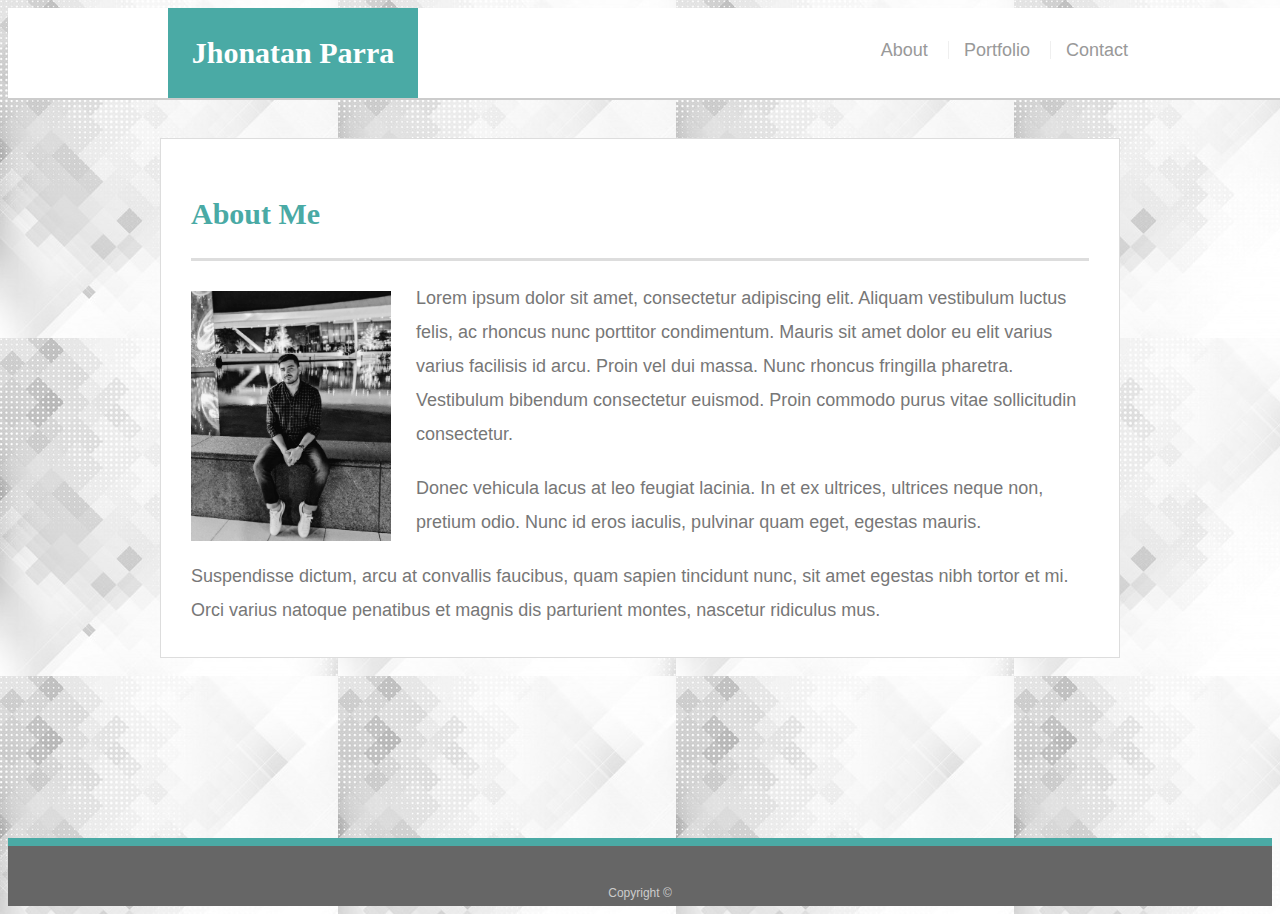
<file: index.html>
<!DOCTYPE html>
<html lang="en-us">
    <head>
        <meta charset="UTF-8">
        <title>About | Jhonatan Parra</title>
        <link rel="stylesheet" type="text/css" href="assets/css/style.css">
        <meta name="viewport" content="width=device-width, initial-scale=1">
    </head>
    <body>

        <header id="masthead">
            <div class="container">
                <a href="index.html" id="logo">Jhonatan Parra</a>
                <nav>
                    <a href="index.html">About</a>
                    <a href="portfolio.html">Portfolio</a>
                    <a href="contact.html">Contact</a>
                </nav>
            </div>
        </header>

        <div id="main-container" class="container">
            <section class="main-section">
                <h1>About Me</h1>

                <img src="assets/images/me.jpg" class="auth-image" alt="Jhonatan Parra">

                <p>Lorem ipsum dolor sit amet, consectetur adipiscing elit. Aliquam vestibulum luctus felis, ac rhoncus nunc porttitor condimentum. Mauris sit amet dolor eu elit varius varius facilisis id arcu. Proin vel dui massa. Nunc rhoncus fringilla pharetra. Vestibulum bibendum consectetur euismod. Proin commodo purus vitae sollicitudin consectetur.</p>

                <p>Donec vehicula lacus at leo feugiat lacinia. In et ex ultrices, ultrices neque non, pretium odio. Nunc id eros iaculis, pulvinar quam eget, egestas mauris.</p>

                <p>Suspendisse dictum, arcu at convallis faucibus, quam sapien tincidunt nunc, sit amet egestas nibh tortor et mi. Orci varius natoque penatibus et magnis dis parturient montes, nascetur ridiculus mus.</p>

            </section>
        </div>

        <footer>
            <div class="container">Copyright &copy;
            </div>
        </footer>
    </body>
</html>
</file>
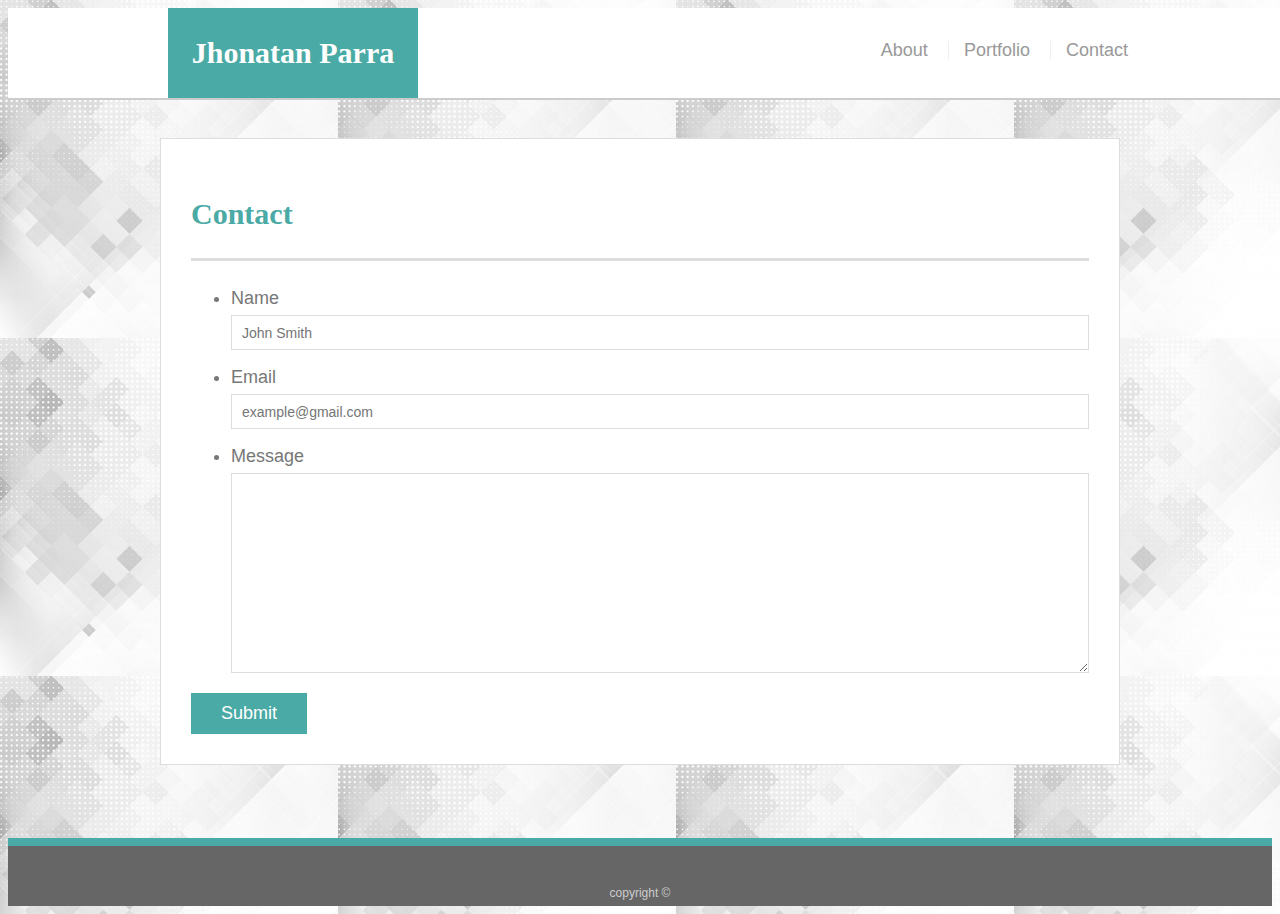
<file: contact.html>
<!DOCTYPE html>
<html lang="en-us">

<head>
    <meta charset="UTF-8">
    <title>Contact | Jhonatan Parra</title>
    <link rel="stylesheet" type="text/css" href="assets/css/style.css">
    <meta name="viewport" content="width=device-width, initial-scale=1">
</head>

<body>
    
    <header id="masthead">
        <div class="container">
            <a href="index.html" id="logo">Jhonatan Parra</a>
            <nav>
                <a href="index.html">About</a>
                <a href="portfolio.html">Portfolio</a>
                <a href="contact.html">Contact</a>
            </nav>
        </div>
    </header>

    <div id="main-container" class="container">
        <section class="main-section">
            <h1>Contact</h1>

            <form id="contact-form">
                <ul>
                    <li>
                        <label for="name">Name</label>
                        <input type="text" id="name" name="name" placeholder="John Smith" required="required">
                    </li>
                    <li>
                        <label for="email">Email</label>
                        <input type="email" id="email" name="email"
                        placeholder="example@gmail.com" required="required">
                    </li>
                    <li>
                        <label for="message">Message</label>
                        <textarea id="message" name="message"
                        required="required"></textarea>
                    </li>
                </ul>
                <input type="submit">
            </form>
        </section>  
    </div>

    <footer>
        <div class="container">
            copyright &copy;
        </div>
    </footer>
</body>

</html>
</file>
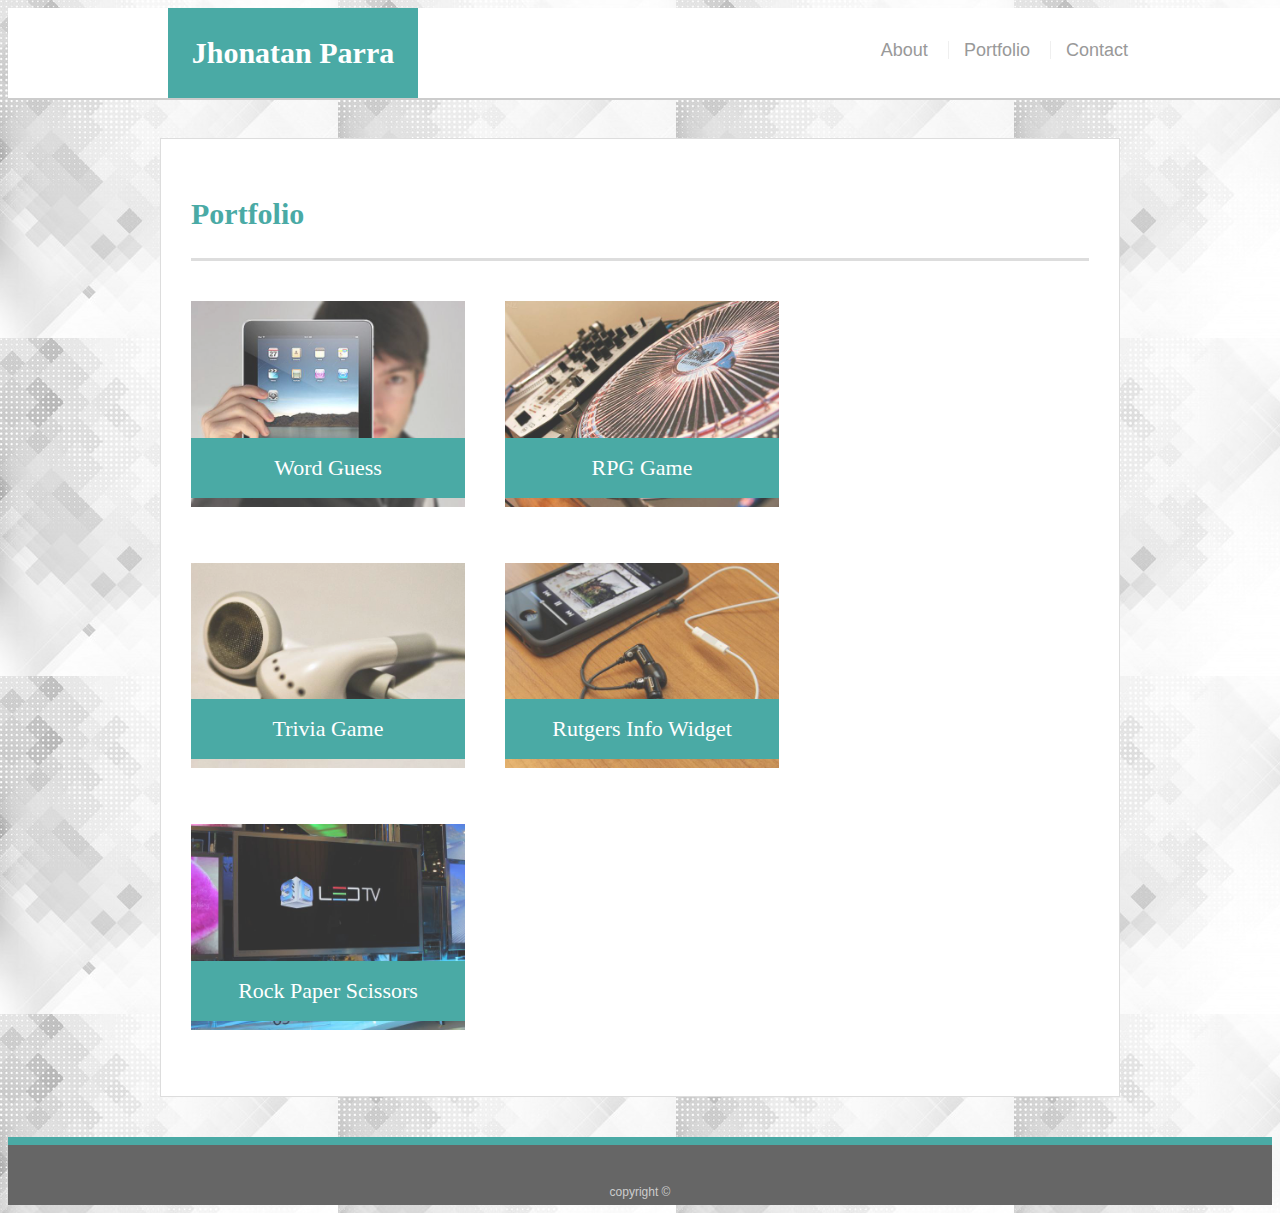
<file: portfolio.html>
<!DOCTYPE html>
<html lang="en-us">

<head>
    <meta charset="utf-8" />
    <title>Portfolio | Jhonatan Parra</title>
    <link rel="stylesheet" type="text/css" href="assets/css/style.css">
    <meta name="viewport" content="width=device-width, initial-scale=1">
</head>

<body>

    <header id="masthead">
        <div class="container">
            <a href="index.html" id="logo">Jhonatan Parra</a>
            <nav>
                <a href="index.html">About</a>
                <a href="portfolio.html">Portfolio</a>
                <a href="contact.html">Contact</a>
            </nav>
        </div>
    </header>

    <div id="main-container" class="container">
        <section class="main-section">
            <h1>Portfolio</h1>

            <div class="work">
                <img src="assets/images/technics-q-c-640-480-1.jpg" alt="Word Guess">

                <h3>Word Guess</h3>
            </div>
            <div class="work">
                <img src="assets/images/technics-q-c-640-480-2.jpg" alt="RPG Game">

                <h3>RPG Game</h3>
            </div>
            <div class="work">
                <img src="assets/images/technics-q-c-640-480-5.jpg" alt="Trivia Game">

                <h3>Trivia Game</h3>
            </div>
            <div class="work">
                <img src="assets/images/technics-q-c-640-480-7.jpg" alt="Rutgers Info Widget">

                <h3>Rutgers Info Widget</h3>
            </div>
            <div class="work">
                <img src="assets/images/technics-q-c-640-480-9.jpg" alt="Rock Paper Scissors">

                <h3>Rock Paper Scissors</h3>
            </div>

        </section>

    </div>

    <footer>
        <div class="container">
            copyright &copy;
        </div>
    </footer>
</body>

</html>
</file>
<file: assets/css/style.css>
body {
    font-family: Arial, "Helvetica Neue", Helvetica, sans-serif;
    font-size: 18px;
    line-height: 34px;
    color: #777777;
    background: url("../images/bright-background-with-dots_1055-3132.jpg");
}

*{
    box-sizing: border-box;
}

/* general */

.container {
    width: 100%;
    max-width: 960px;
    margin: 0 auto;
    clear: both;
}

h1,
h2,
h3,
p {
    margin-bottom: 20px;
}

p:last-child {
    margin-bottom: 0;
}

h1,
h2,
h3 {
    font-family: Georgia, Times, "Times New Roman", serif;
    font-weight: 700;
    color: #4aaaa5;
}

h1 {
    padding-bottom: 20px;
    font-size: 30px;
    line-height: 49px;
    border-bottom: 3px solid #dddddd;
}

h2,
h3 {
    font-size: 22px;
}

/* header */

#masthead {
    position: fixed;
    z-index: 99;
    width: 100%;
    margin: 0 0 30px;
    overflow: auto;
    color: #ffffff;
    background: #ffffff;
    border-bottom: 2px solid #cccccc;
}

#logo {
    float: left;
    width: 250px;
    height: 90px;
    font-family: Georgia, Times, "Times New Roman", serif;
    font-size: 30px;
    font-weight: 700;
    line-height: 90px;
    color: #ffffff;
    text-align: center;
    text-decoration: none;
    background: #4aaaa5;
}

nav {
    float: right;
    margin-top: 25px;
}

nav a {
    display: inline-block;
    padding-left: 15px;
    margin-left: 15px;
    line-height: 18px;
    color: #999;
    text-decoration: none;
    border-left: 1px solid #efefef;
}

nav a:first-child {
    border-left: 0 none;
}

/* footer */

footer {
    padding: 30px 0;
    clear: both;
    font-size: 12px;
    color: #ffffff;
    color: #cccccc;
    text-align: center;
    background: #666666;
    border-top: 8px solid #4aaaa5;
    height: 50px;
}

h3, h2 {
    padding-bottom: 20px;
    margin-bottom: 15px;
    line-height: 22px;
    border-bottom: 2px solid #eeeeee;
}

/* main */

#main-container {
    padding-top: 130px;
    min-height: calc(100vh - 70px);
}

.main-section {
    float: left;
    width: 100%;
    max-width: 960px;
    padding: 30px;
    margin: 0 0 40px;
    background: #ffffff;
    border: 1px solid #dddddd;
}

/* porfolio page */

.work {
    position: relative;
    float: left;
    width: 274px;
    margin: 20px 0 25px;
    overflow: auto;
}

.work:nth-child(even) {
    margin-right: 40px;
}

.work img {
    width: 100%;
    border: 0 none;
    opacity: 0.8;
}

.work h3 {
    position: absolute;
    bottom: 20px;
    width: 100%;
    padding: 15px;
    margin-bottom: 0;
    font-weight: 300;
    line-height: 30px;
    color: #ffffff;
    text-align: center;
    background: #4aaaa5;
    border-bottom: 0;
}

.auth-image {
    float: left;
    width: 200px;
    height: auto;
    margin-top: 10px;
    margin-right: 25px;
}

/* contact page */

#contact-form ul {
    margin-bottom: 20px;
}

#contact-form li {
    margin-bottom: 10px;
}

label,
input[type=text],
input[type=email],
textarea {
    display: block;
    width: 100%;
}

input[type=text],
input[type=email],
textarea {
    height: 35px;
    padding: 0 10px;
    font-size: 14px;
    border: 1px solid #dddddd;
}

textarea {
    height: 200px;
}

input[type=submit] {
    padding: 10px 30px;
    font-size: 18px;
    color: #ffffff;
    cursor: pointer;
    background: #4aaaa5;
    border: 0 none;
}

/* media queries */

@media screen and (max-width: 640px) {
    #masthead a {
      width: 100%;
    }

    nav {
        width: 50%;
        overflow:auto;
    }
    .main-section {
        width: 100%;
    }
}
</file>
